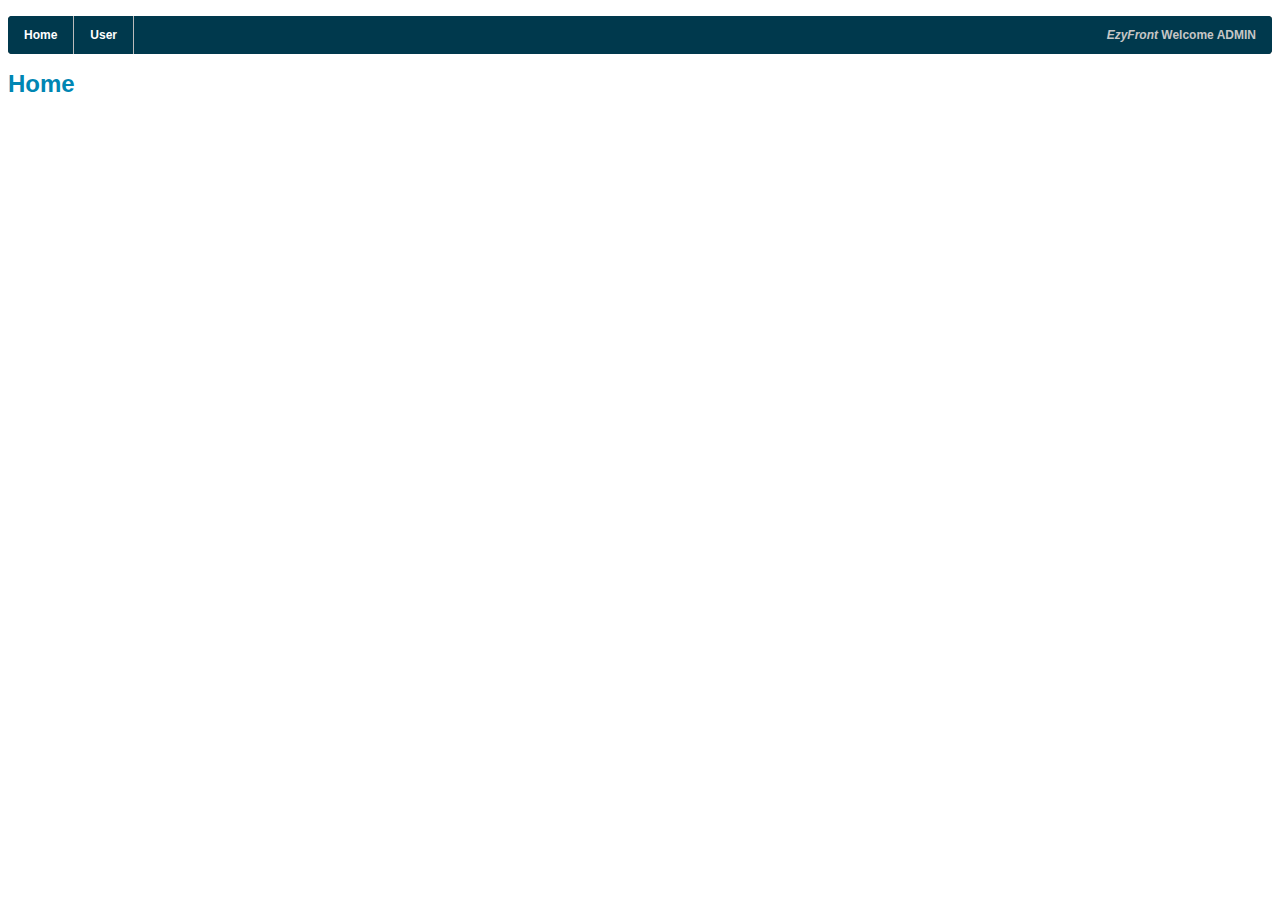
<file: ezyFront-crud/index.html>
<!DOCTYPE html>
<html lang="en">
    <head>
        <meta charset="utf-8">
        <meta name="author" content="Kan Ranganathan">
        <meta name="description" content="Sample app using ezyJS">

        <!-- href relative to the current path -->
        <link rel="icon" href="resources/ezy.ico">
        <link rel="stylesheet" href="resources/ezy.css">
        
        <title>EzyFront</title>
    </head>
    <body>
      <div id="root"></div>

      <!-- this may be in a seperate file -->
      <script type="module">

        // files are relative to the current path
        import { $ezy } from './ezy_modules/ezy.js';
        $ezy.load('#root', './views/app.html');
        
      </script>
    </body>
</html>
</file>
<file: ezyFront-crud/resources/ezy.css>
/* -------------------- Common -------------------- */

body {
    font-family: Arial, sans-serif;
    font-size: 0.75rem;
}

.container {
    width: 100%;
    padding-top: 0.5rem;
    margin: auto;
}


/* -------------------- Navigation -------------------- */

.topnav {
    overflow: hidden;
    background-color: #333;
    border-radius: 0.25rem;
  }

.topnav ul {
    list-style-type: none;
    margin: 0;
    padding: 0;
    overflow: hidden;
    background-color: #00394d;
    font-weight: bold;
}
  
.topnav li {
    float: left;
    border-right:1px solid #bbb;
}
  
.topnav li:last-child {
    float: right;
    border-right: none;
}
  
.topnav li a, .dropbtn {
    display: inline-block;
    color: white;
    text-align: center;
    padding: 0.75rem 1rem;
    text-decoration: none;
}
  
.topnav li a:hover, .dropdown:hover .dropbtn {
    background-color: #0086b3;
}
  
.topnav li.dropdown {
    display: inline-block;
}
  
.topnav .dropdown-content {
    display: none;
    position: absolute;
    background-color: #f9f9f9;
    min-width: 10rem;
    box-shadow: 0 0.5rem 1rem 0 rgba(0,0,0,0.2);
    z-index: 1;
}
  
.topnav .dropdown-content a {
    color: black;
    padding: 0.5rem 1rem;
    text-decoration: none;
    display: block;
    text-align: left;
}
  
.topnav .dropdown-content a:hover {
    background-color: #f1f1f1;
}

.topnav .dropdown-content a.disabled {
    pointer-events: none;
    cursor: default;
    text-decoration: none;
    color: #C6C6C6;
}
  
.topnav .dropdown:hover .dropdown-content {
    display: block;
}

.topnav a.disabled {
    pointer-events: none;
    cursor: default;
    text-decoration: none;
    color: #C6C6C6;
}


/* -------------------- Message -------------------- */

.message {
    width: 80%;
    position: relative;
    margin-left: auto; 
    margin-right: auto;
    margin-top: 0.25rem;
    margin-bottom: 0.25rem;
    padding: 0.75rem;
    border: 1px solid transparent;
    border-radius: 0.25rem;
}

.message-info {
    color: #0c5460;
    background-color: #d1ecf1;
    border-color: #bee5eb;
}
  
.message-error {
    color: #721c24;
    background-color: #f8d7da;
    border-color: #f5c6cb;
}


/* -------------------- Buttons ------------------------- */ 

.button-region {
    padding: 0.25rem 0 0.25rem 0;
}

.button {
    font-weight: bold;
    text-decoration: none;
    background-color:#006080;
    color: white;
    padding: 0.6em 0.75em 0.6em 0.75em;
    border-top: 1px solid #CCCCCC;
    border-right: 1px solid #333333;
    border-bottom: 1px solid #333333;
    border-left: 1px solid #CCCCCC;
    width: 4rem;
    float: left;
    text-align: center;
    border-radius: 0.25rem;
}

input[type=submit] {
    width: 5.2rem;  height: 1.9rem;
}

.button:hover {
    background-color: #0086b3;
    cursor: grab;
}

.button-disabled {
    pointer-events: none;
    cursor: not-allowed;
    background-color: #a8b3bd;
    color: whitesmoke;
}

.link-disabled {
    pointer-events: none;
    cursor: not-allowed;
    color: #C6C6C6;
    text-decoration: underline;
}


/* -------------------- Report -------------------- */

.report-region {
    padding-top: 0.25rem;
}

.report-region-2 {
    padding-top: 1.8rem;
}

.report-standard {
    empty-cells: show;
    border: 1px solid #999;
    border-collapse: collapse;
}

.report-standard th {
    padding: 0.5rem 0.5rem 0.5rem;
    border-bottom: 1px solid #999;
    background-color: #0086b3;
    color: white;
    text-align: left;
}

.report-standard th a {
    color:#333;
    text-shadow: 0 1px 0 rgba(255, 255, 255, 0.75);
    text-decoration: underline;
}

.report-standard td {
    padding: 0.25rem 0.5rem;
    border-bottom: 1px solid #DDD;
    text-align: left;
}

.report-standard td a {
    text-decoration: underline;
}

.report-standard td a:hover {
    color: red;
}

.report-standard tr td {
    border-bottom: 1px solid #DDD;
}

/* Hide Last Border Bottom */
.report-standard tr:last-child td {
    border-bottom: none;
}

.report-standard tr:nth-child(even) {
    background-color: #FAFAFA;
}

.report-standard tr:hover {
    background-color: #f5f5f5;
}


/* -------------------- Form -------------------- */

.form-region {
    padding-top: 0.25rem;
}

.form-region-2 {
    padding-top: 1.8rem;
}

.form-standard {
    empty-cells: show;
    border: 1px solid #999;
    border-collapse: collapse;
}

.form-standard th {
    padding: 0.5rem 0.5rem 0.5rem;
    border-bottom: 1px solid #999;
    background-color: #0086b3;
    color: white;
    text-align: left;
}

.form-standard th a {
    color:#333;
    text-shadow: 0 1px 0 rgba(255, 255, 255, 0.75);
    text-decoration: underline;
}

.form-standard td {
    background-color: #FFF;
    padding: 0.25rem 0.5rem;
    border-bottom: 1px solid #DDD;
    text-align: left;
}

.form-standard tr td {
    border-bottom: 1px solid #DDD;
}

/* Hide Last Border Bottom */
.form-standard tr:last-child td {
    border-bottom: none;
}

.form-standard textarea {
    width: 12rem;
}

/* -------------------- Demo -------------------- */

.demo {
    color: #0086b3;
}
</file>
